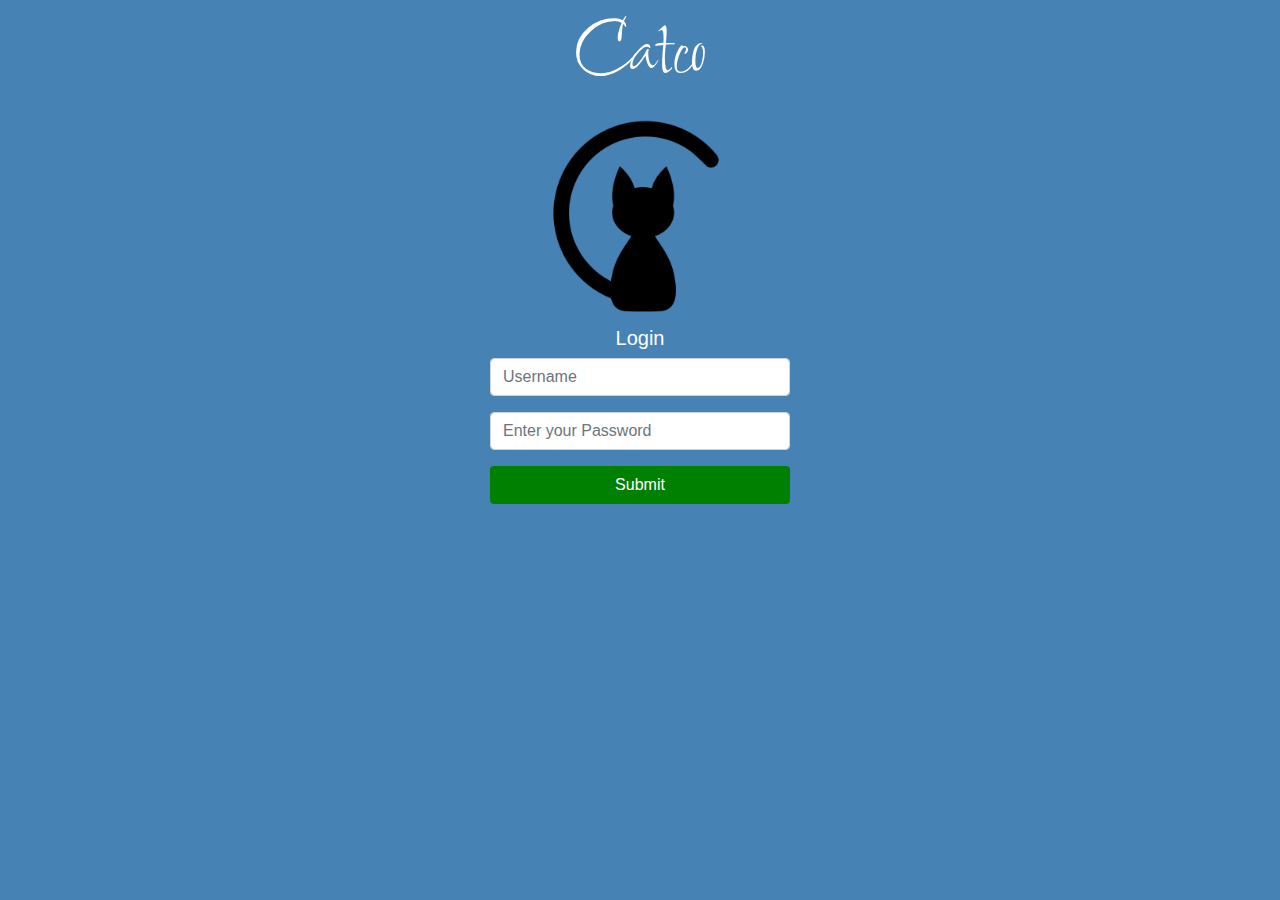
<file: client_src/login/index.html>
<!DOCTYPE html>
<html lang="en">

<head>
    <meta charset="UTF-8">
    <meta http-equiv="X-UA-Compatible" content="IE=edge">
    <meta name="viewport" content="width=device-width, initial-scale=1.0">
    <title>Log in</title>
    <link href="//maxcdn.bootstrapcdn.com/bootstrap/4.0.0/css/bootstrap.min.css" rel="stylesheet" id="bootstrap-css">
    <link rel="preconnect" href="https://fonts.googleapis.com">
    <link rel="preconnect" href="https://fonts.gstatic.com" crossorigin>
    <link href="https://fonts.googleapis.com/css2?family=Shalimar&display=swap" rel="stylesheet">
    <link href="style_index.css" rel="stylesheet">
</head>

<body>
    <!-- header -->
    <div>
        <h1>Catco</h2>
    </div>

    <div>
        <img id="logo" class="center" src="../img/logo.png" width="200" title="logo">
    </div>


    <!-- 
            log in form
            template from https://bootsnipp.com/snippets/rl98z 
        -->
    <div class="simple-login-container mt" id="formContainer">
        <h2>Login</h2>
        <div class="row">
            <div class="col-md-12 form-group">
                <input type="text" class="form-control" placeholder="Username" id="userId">
            </div>
        </div>
        <div class="row">
            <div class="col-md-12 form-group">
                <input type="password" placeholder="Enter your Password" class="form-control" id="userPw">
            </div>
        </div>
        <div class="row">
            <div class="col-md-12 form-group">
                <input type="submit" class="btn btn-block btn-login" id="submitBtn">
            </div>
        </div>
    </div>
    <script src="index.js"></script>
</body>

</html>
</file>
<file: client_src/login/style_index.css>
body{
    background-color:steelblue;
    font-size:14px;
    color:#fff;
}
.simple-login-container{
    width:300px;
    max-width:100%;
    margin:50px auto;
}
.simple-login-container h2{
    text-align:center;
    font-size:20px;
}

.simple-login-container .btn-login{
    background-color: green;
    color:#fff;
}

.center {
    display: block;
    margin-left: auto;
    margin-right: auto;
}

p {
    color:darkred;
    font-weight: 500;
    font-size: 25px;
    text-align: center;
}

.mt {
    margin-top: 10px;
}

h1 {
    text-align: center;
    font-family: 'Shalimar', cursive;
    font-size: 90px;
}
</file>
